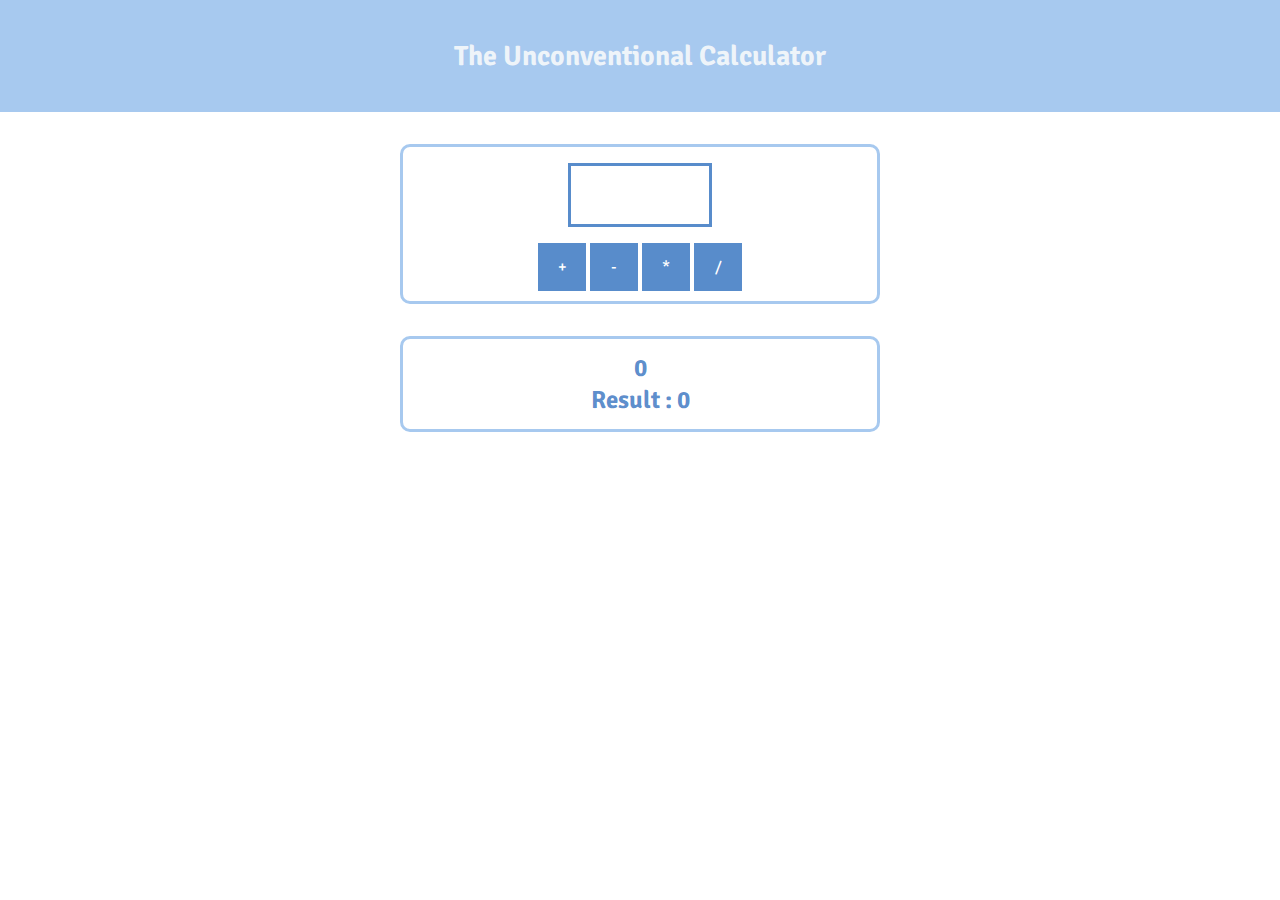
<file: index.html>
<!DOCTYPE html>
<html lang="en">
<head>
    <meta charset="UTF-8">
    <meta http-equiv="X-UA-Compatible" content="IE=edge">
    <meta name="viewport" content="width=device-width, initial-scale=1.0">
    <title>Basics</title>
    <link href="https://fonts.googleapis.com/css2?family=Noto+Serif:wght@400;700&family=Poppins:wght@400;500;600;700;800&family=Signika+Negative:wght@400;600&display=swap" rel="stylesheet">
    <link rel="stylesheet" href="assets/styles/app.css">
    <script src="assets//scripts/vendor.js" defer></script>
    <script src="assets/scripts/app.js" defer></script>
</head>
<body>

    <header>
        <h1>The Unconventional Calculator</h1>
    </header>

    <section id="calculator">
        <input type="number" id="input-number">
        <div id="calc-actions">
            <button type="button" id="btn-add">+</button>
            <button type="button" id="btn-subtract">-</button>
            <button type="button" id="btn-multiply">*</button>
            <button type="button" id="btn-divide">/</button>
        </div>
    </section>
    <section id="results">
        <h2 id="current-calculation">0</h2>
        <h2>Result : <span id="current-result">0</span></h2>
    </section>
</body>
</html>
</file>
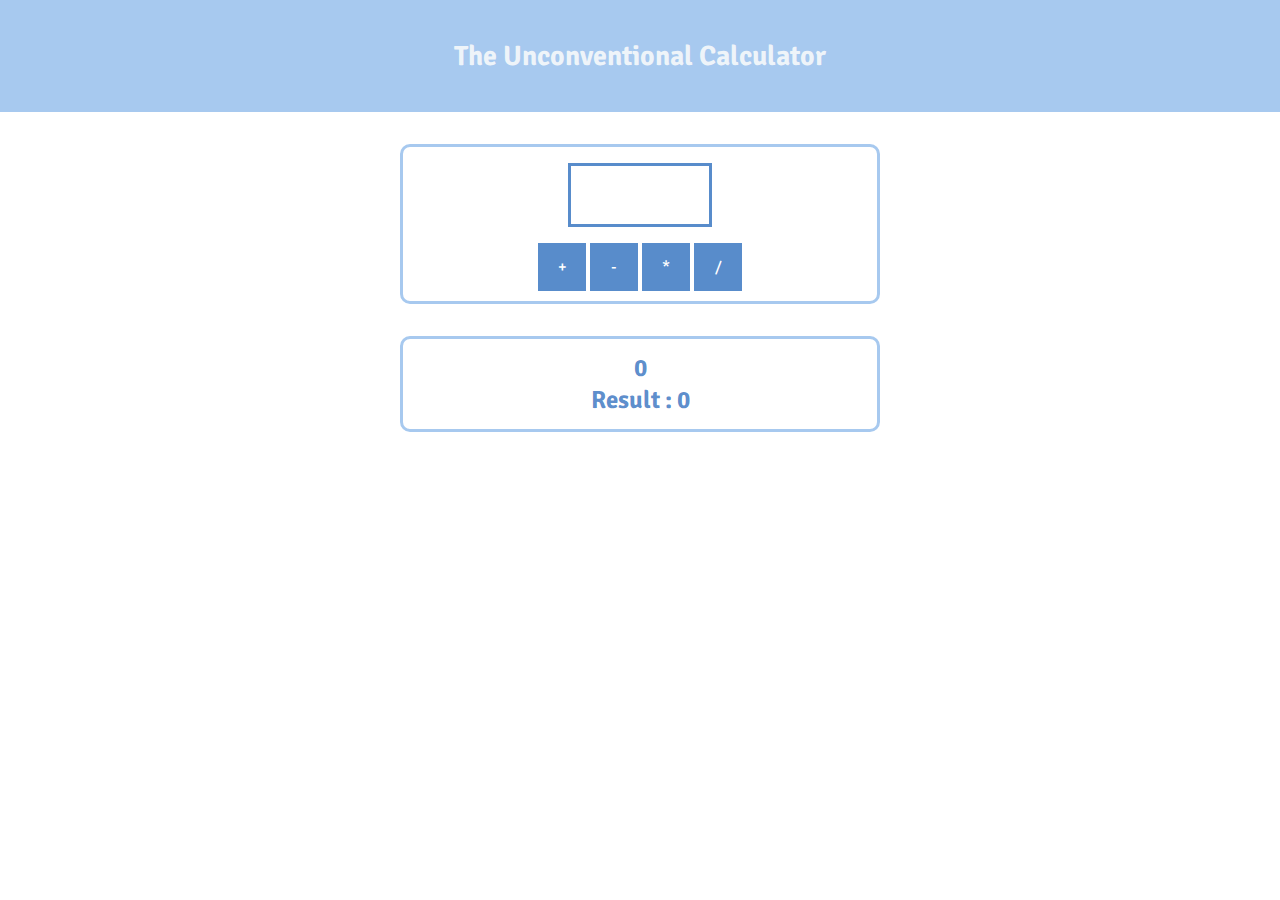
<file: assets/index.html>
<!DOCTYPE html>
<html lang="en">

<head>
    <meta charset="UTF-8">
    <meta http-equiv="X-UA-Compatible" content="IE=edge">
    <meta name="viewport" content="width=device-width, initial-scale=1.0">
    <title>Basics</title>
    <link rel="stylesheet" href="styles/app.css">
    <script src="scripts/vendor.js" defer></script>
    <script src="scripts/app.js" defer></script>
</head>

<body>

    <header>
        <h1>The Unconventional Calculator</h1>
    </header>

    <section id="calculator">
        <input type="number" id="input-number">
        <div id="calc-actions">
            <button type="button" id="btn-add">+</button>
            <button type="button" id="btn-subtract">-</button>
            <button type="button" id="btn-multiply">*</button>
            <button type="button" id="btn-divide">/</button>
        </div>
    </section>
    <section id="results">
        <h2 id="current-calculation">0</h2>
        <h2>Result : <span id="current-result">0</span></h2>
    </section>

</body>

</html>
</file>
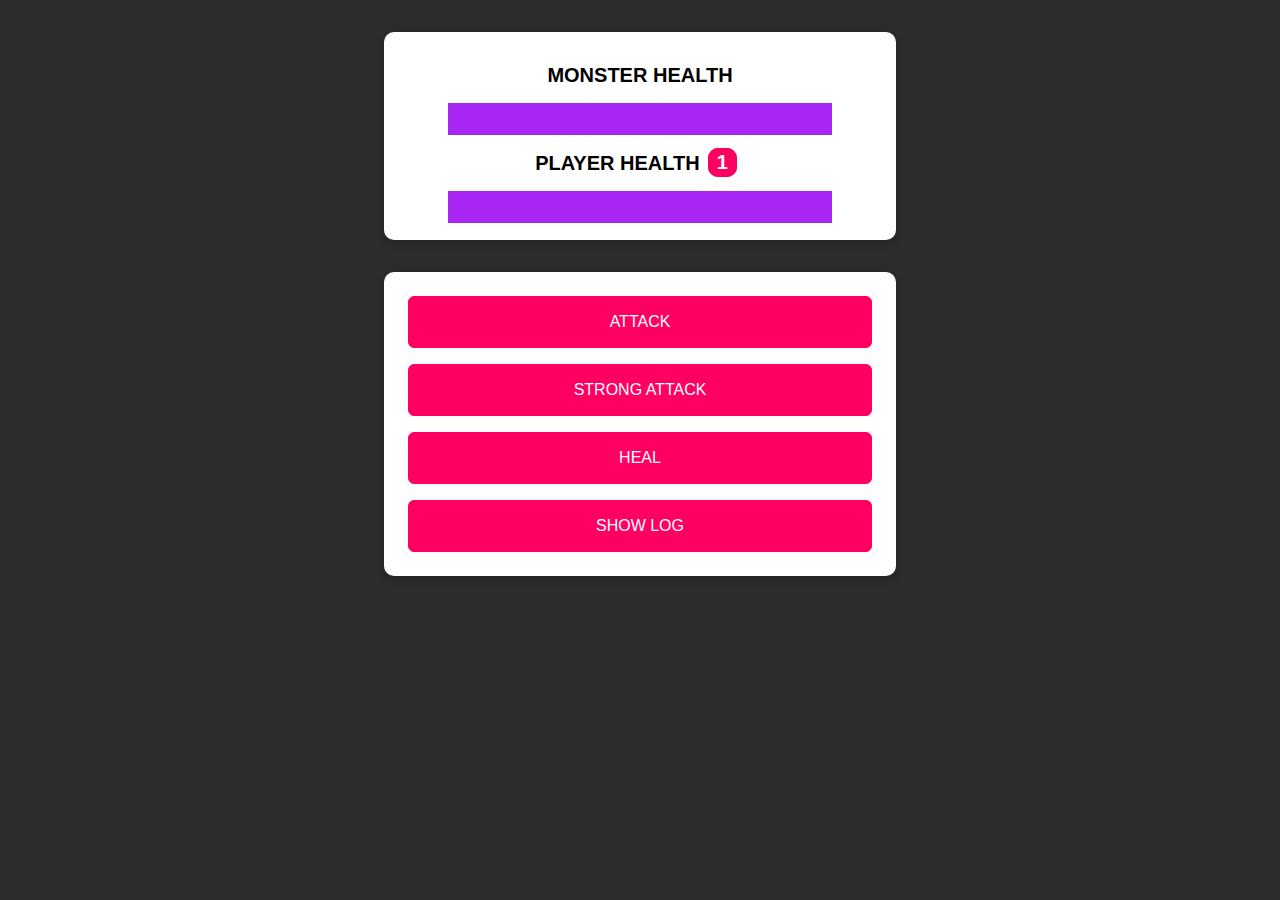
<file: game/index.html>
<!DOCTYPE html>
<html lang="en">
  <head>
    <meta charset="UTF-8" />
    <meta name="viewport" content="width=device-width, initial-scale=1.0" />
    <meta http-equiv="X-UA-Compatible" content="ie=edge" />
    <title>Monster Killer</title>
    <link rel="stylesheet" href="assets/styles/app.css" />
    <script src="assets/scripts/vendor.js" defer></script>
    <script src="assets/scripts/app.js" defer></script>
  </head>
  <body>
    <section id="health-levels">
      <h2>MONSTER HEALTH</h2>
      <progress id="monster-health" max="100" value="100">100%</progress>
      <h2>PLAYER HEALTH<span id="bonus-life">1</span></h2>
      <progress id="player-health" max="100" value="100">100%</progress>
    </section>
    <section id="controls">
      <button id="attack-btn">ATTACK</button>
      <button id="strong-attack-btn">STRONG ATTACK</button>
      <button id="heal-btn">HEAL</button>
      <button id="log-btn">SHOW LOG</button>
    </section>
  </body>
</html>
</file>
<file: assets/styles/app.css>
@import url('https://fonts.googleapis.com/css2?family=Noto+Serif:wght@400;700&family=Poppins:wght@400;500;600;700;800&family=Signika+Negative:wght@400;600&display=swap');

* {
  -webkit-box-sizing: border-box;
          box-sizing: border-box;
  font-family: 'Signika Negative', sans-serif;
  font-size: 16px;
  padding: 0;
  margin: 0;
}

html {
  width: 100%;
  height: 100%;
}

body {
  width: 100%;
}

header {
  height: 7rem;
  background-color: rgba(34, 119, 216, 0.4);
  margin-bottom: 2em;
}

header h1 {
  height: 100%;
  font-size: 1.75em;
  color: rgba(252, 252, 252, 0.863);
  display: -webkit-box;
  display: -ms-flexbox;
  display: flex;
  -webkit-box-pack: center;
      -ms-flex-pack: center;
          justify-content: center;
  -webkit-box-align: center;
      -ms-flex-align: center;
          align-items: center;
}

#calculator {
  width: 30em;
  height: 10em;
  margin: 0 auto;
  border: 3px solid rgba(34, 119, 216, 0.4);
  border-radius: 10px;
  text-align: center;
}

#calculator input[type="number"] {
  width: 9em;
  height: 4em;
  margin-top: 1em;
  border: 3px solid rgba(31, 100, 185, 0.747);
}

#calculator #calc-actions button[type="button"] {
  width: 3em;
  height: 3em;
  margin-top: 1em;
  color: #fff;
  border: none;
  background-color: rgba(31, 100, 185, 0.747);
  cursor: pointer;
}

#calculator #calc-actions button[type="button"]:hover {
  background-color: rgba(68, 118, 194, 0.747);
}

#results {
  width: 30em;
  height: 6em;
  margin: 2em auto;
  border: 3px solid rgba(34, 119, 216, 0.4);
  border-radius: 10px;
  text-align: center;
  display: -webkit-box;
  display: -ms-flexbox;
  display: flex;
  -webkit-box-pack: center;
      -ms-flex-pack: center;
          justify-content: center;
  -webkit-box-align: center;
      -ms-flex-align: center;
          align-items: center;
  -webkit-box-orient: vertical;
  -webkit-box-direction: normal;
      -ms-flex-direction: column;
          flex-direction: column;
}

#results h2 {
  font-size: 1.55em;
  color: rgba(31, 100, 185, 0.747);
}

#results h2 span {
  font-size: 1.55rem;
}

#results h2:nth-child(1) {
  margin-bottom: 0.1em;
}
/*# sourceMappingURL=app.css.map */
</file>
<file: game/assets/styles/app.css>
html {
  font-family: sans-serif;
}

body {
  background: #2c2c2c;
}

h2 {
  font-size: 1.25rem;
  margin: 1rem 0.5rem;
}

progress {
  -webkit-appearance: none;
  -moz-appearance: none;
  appearance: none;
  width: 80%;
  height: 2rem;
  color: #ff0062;
  border: 1px solid #a927f5;
}

progress[value]::-webkit-progress-bar,
progress[value] {
  background-color: #eee;
  box-shadow: 0 2px 5px rgba(0, 0, 0, 0.25) inset;
}

progress[value]::-webkit-progress-value {
  background-color: #a927f5;
  transition: all 0.2s ease-out;
}

progress[value]::-moz-progress-bar {
  background-color: #a927f5;
  transition: all 0.2s ease-out;
}

button {
  font: inherit;
  background: #ff0062;
  border: 1px solid #ff0062;
  color: white;
  padding: 1rem 2rem;
  border-radius: 6px;
  cursor: pointer;
  margin: 0.5rem;
}

button:focus {
  outline: none;
}

button:hover,
button:active {
  background: #a927f5;
  border-color: #a927f5;
}

#health-levels,
#controls {
  margin: 2rem auto;
  width: 30rem;
  text-align: center;
  border-radius: 10px;
  padding: 1rem;
  box-shadow: 0 2px 8px rgba(0, 0, 0, 0.25);
  background: white;
}

#controls {
  display: flex;
  flex-direction: column;
}

#bonus-life {
  font-weight: bold;
  color: white;
  background: #ff0062;
  border: 1px solid #ff0062;
  padding: 0.15rem 0.5rem;
  border-radius: 10px;
  text-align: center;
  margin: 0 0.5rem;
}
</file>
